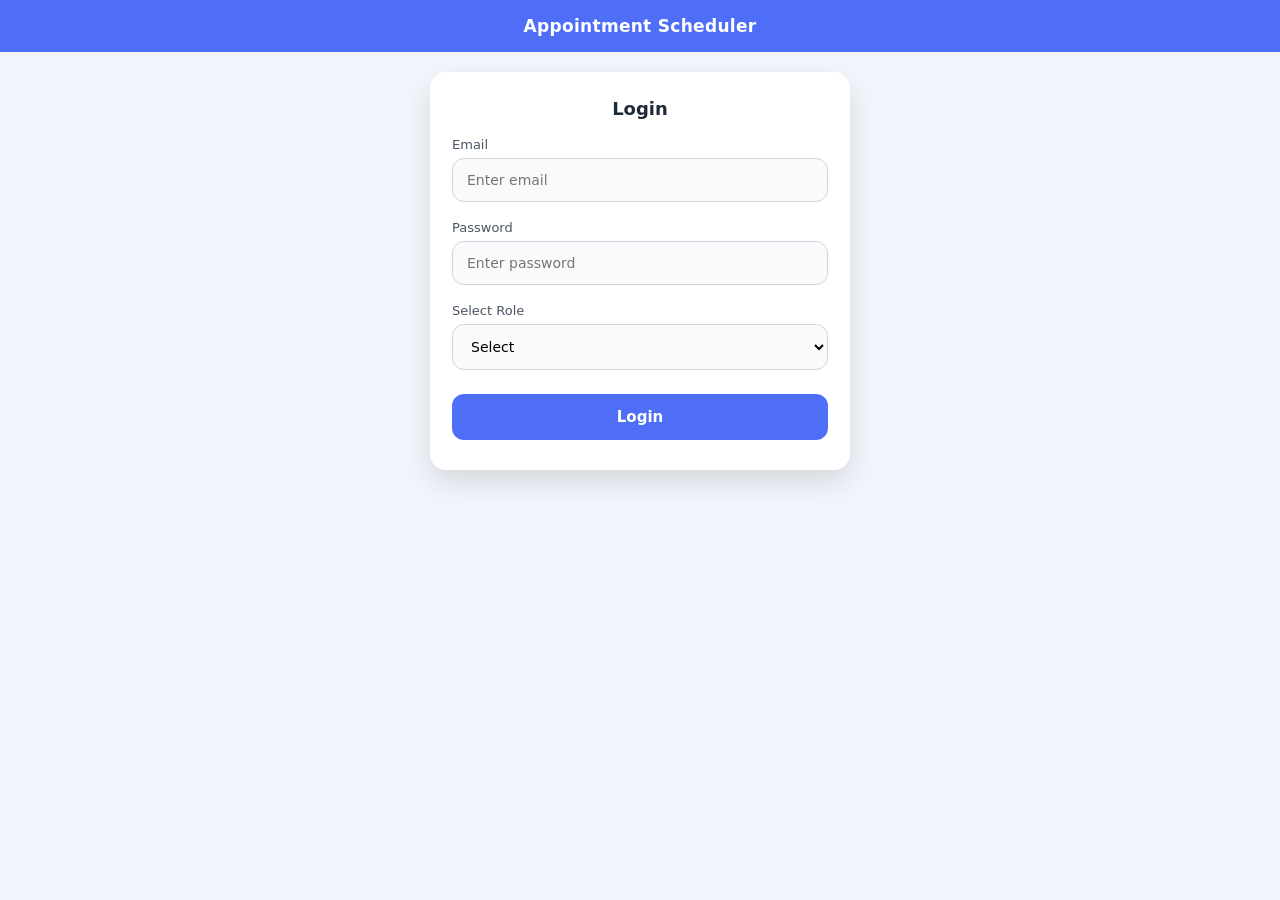
<file: index.html>
<!DOCTYPE html>
<html>
<head>
  <title>Login</title>
  <meta name="viewport" content="width=device-width, initial-scale=1.0">
<link rel="icon" href="icon-192-v2.png" type="image/png">

  <link rel="stylesheet" href="style.css">
</head>
<body>

<header class="app-header">
  Appointment Scheduler
</header>

<div id="loading-screen">
  <div class="loader"></div>
  <p>Loading Appointment Scheduler...</p>
</div>

<main class="page">
 <div class="card">
  <h2>Login</h2>

  <label>Email</label>
  <input type="email" id="email" placeholder="Enter email">

  <label>Password</label>
  <input type="password" id="password" placeholder="Enter password">

  <label>Select Role</label>
  <select id="role">
    <option value="">Select</option>
    <option value="student">Student</option>
    <option value="staff">Staff</option>
    <option value="hod">HOD</option>
  </select>

  <button onclick="login()">Login</button>
</div>

</main>

<script src="app.js"></script>
<script>
window.onload = () => {
  const loader = document.getElementById("loading-screen");
  if (loader) loader.style.display = "none";
};
</script>

</body>
</html>
</file>
<file: style.css>
/* ===== RESET ===== */
* {
  margin: 0;
  padding: 0;
  box-sizing: border-box;
  font-family: "Segoe UI", system-ui, sans-serif;
}

/* ===== BODY ===== */
body {
  background: #f2f5fb;
  color: #1f2937;
  overflow-x: hidden;
}

/* ===== HEADER ===== */
.app-header {
  background: #4f6ef7;
  color: white;
  padding: 16px;
  text-align: center;
  font-size: 17px;
  font-weight: 600;
  letter-spacing: 0.3px;
}

/* ===== PAGE ===== */
.page {
  display: flex;
  justify-content: center;
  padding: 20px 14px 100px;
}

/* ===== CARD ===== */
.card {
  background: white;
  width: 100%;
  max-width: 420px;
  padding: 26px 22px 30px;
  border-radius: 16px;
  box-shadow: 0 12px 30px rgba(0,0,0,0.12);
}

/* ===== HEADINGS ===== */
.card h2 {
  margin-bottom: 18px;
  text-align: center;
  font-size: 18px;
  font-weight: 600;
}

/* ===== LABELS ===== */
label {
  display: block;
  font-size: 13px;
  margin-bottom: 6px;
  color: #4b5563;
}

/* ===== INPUTS ===== */
input,
select {
  width: 100%;
  padding: 13px 14px;
  margin-bottom: 18px;
  border-radius: 12px;
  border: 1px solid #d1d5db;
  font-size: 14px;
  background: #f9fafb;
}

input:focus,
select:focus {
  outline: none;
  border-color: #4f6ef7;
  background: white;
}

/* ===== BUTTON ===== */
button {
  width: 100%;
  padding: 14px;
  margin-top: 6px;
  background: #4f6ef7;
  color: white;
  border: none;
  border-radius: 12px;
  font-size: 15px;
  font-weight: 600;
  cursor: pointer;
}

button:active {
  transform: scale(0.98);
}

/* ===== MESSAGE ===== */
#msg {
  margin-top: 14px;
  text-align: center;
  font-size: 14px;
  color: #059669;
}

/* ===== LOADING SCREEN ===== */
#loading-screen {
  position: fixed;
  inset: 0;
  background: #f4f7ff;
  display: flex;
  flex-direction: column;
  align-items: center;
  justify-content: center;
  z-index: 9999;
}

#loading-screen p {
  margin-top: 14px;
  font-size: 14px;
  color: #4b5563;
}

.loader {
  width: 48px;
  height: 48px;
  border: 5px solid #dbe3ff;
  border-top: 5px solid #4f6ef7;
  border-radius: 50%;
  animation: spin 1s linear infinite;
}

@keyframes spin {
  to { transform: rotate(360deg); }
}

/* ===== CALENDAR GRID ===== */
.calendar-grid {
  margin-top: 18px;
  display: grid;
  grid-template-columns: repeat(7, 1fr);
  gap: 10px;
}

.calendar-day {
  padding: 14px 0;
  background: #eef2ff;
  border-radius: 12px;
  text-align: center;
  font-size: 14px;
  font-weight: 500;
}

.calendar-day.has-event {
  background: #4f6ef7;
  color: white;
}

/* ===== ACTION BUTTONS ===== */
.action-buttons {
  display: flex;
  gap: 14px;
  margin-top: 20px;
}

.action-buttons button {
  flex: 1;
}

/* ===== APPROVE / REJECT ANIMATION ===== */
.fade-out {
  opacity: 0;
  transform: scale(0.92);
  transition: all 0.3s ease;
}

/* ===== FLOATING ACTION BUTTON STACK ===== */
.fab-stack {
  position: fixed;
  bottom: 24px;
  right: 18px;
  display: flex;
  flex-direction: column;
  gap: 14px;
  z-index: 999;
}

/* ===== FAB BUTTON ===== */
.fab {
  width: 54px;
  height: 54px;
  background: white;
  border-radius: 50%;
  display: flex;
  align-items: center;
  justify-content: center;
  font-size: 22px;
  box-shadow: 0 6px 18px rgba(0,0,0,0.25);
  cursor: pointer;
  position: relative;
}

/* ===== BELL BADGE ===== */
#bell-count {
  position: absolute;
  top: 6px;
  right: 6px;
  background: #ef4444;
  color: white;
  font-size: 11px;
  padding: 2px 6px;
  border-radius: 999px;
}

/* ===== REMINDER PANEL ===== */
.reminder-panel {
  position: fixed;
  bottom: 110px;
  right: 18px;
  width: 260px;
  background: white;
  border-radius: 16px;
  padding: 14px;
  box-shadow: 0 10px 30px rgba(0,0,0,0.25);
  display: none;
}

.reminder-panel p {
  font-size: 13px;
  margin-bottom: 10px;
  color: #374151;
}
</file>
